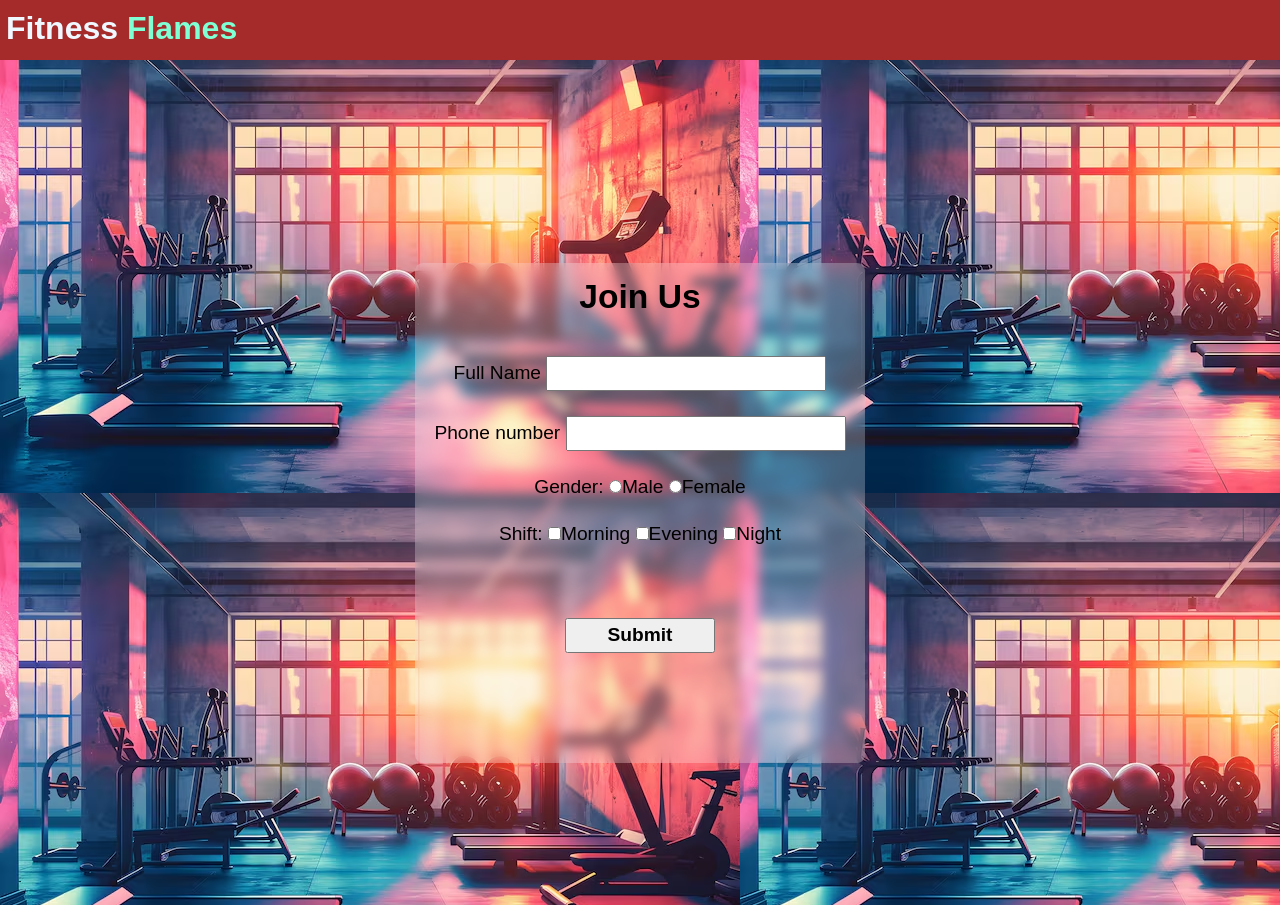
<file: join-us-form.html>
<!doctype html>
<html lang="en">
  <head>
    <meta charset="UTF-8" />
    <meta name="viewport" content="width=device-width, initial-scale=1.0" />
    <title>Document</title>
    <link rel="stylesheet" href="style-form.css" />
  </head>
  <body>
    <div class="nav">
      <h1 id="logo">Fitness <span>Flames</span></h1>
    </div>
 <main>
    <div class="form">
      <h1>Join Us</h1>
      <form id="form1">
        <div class="form-sec">
            <label for="name">Full Name </label>
        <input type="text" id="name" />
    </div>

       <div class="form-sec">
        <label>Phone number </label>
        <input type="number" id="phone-num" />
    </div>

        <div class="form-section">
        <label for="">Gender: </label>
        <input type="radio" name="Gender" value="Male" />Male
        <input type="radio" name="Gender" value="Female" />Female
     </div>
      <div >
        <label for=""> Shift: </label>
        <input type="checkbox" name="o" value="Morning"/>Morning
        <input type="checkbox" name="o" value="Evening" />Evening
        <input type="checkbox" name="o" value="Night" />Night
        </div>
        <input type="submit" class="submit-btn" />
        <div class="message"> </div>
      </form>
    </div></main>
      
    </script>
  </body>
  <script src="form-script.js">
      </script>
</html>
</file>
<file: style-form.css>
*{
    margin: 0;
    padding: 0;
    box-sizing: border-box;
    font-family: Arial, Helvetica, sans-serif;
}
body{
    
     background-image: url(bg-img.avif);
     
    color: aliceblue;
    
}
#logo span{
    color: aquamarine;
}
.nav{
    height: 60px;
    width: 100%;
    padding-top: 10px;
    padding-left: 6px;
    background: brown;
    margin-bottom: 10px;
}
main{
    height: calc(100vh - 65px);
    display: flex;
    justify-content: center;
    align-items: center;
}
.form{
    width: 450px;
    height: 500px;
    margin-top: 50px;
    border-radius: 8px;
    padding-top: 15px ;
    background: rgba(255, 255, 255, 0.253);
    backdrop-filter: blur(6px);
    display: flex;
    flex-direction: column;
    align-items: center;
    gap: 40px;
}
form{
    color: black;
    font-size: 1.2rem;
    font-weight: 520;
    display: flex;
    flex-direction: column;
    justify-content: center;
    align-items: center;

    gap: 25px;

}
.form h1{
    color: black;
    font-size: 2.1rem;
}
.form-sec input{
    padding-left: 5px;
    height: 35px;
    width: 280px;
    outline: none;
    font-size: 1.1rem;
    font-weight: 530;

}
.submit-btn{
    height: 35px;
    width: 150px;
    margin-top: 3rem;
    font-size: 1.2rem;
    font-weight: 550;
}
.submit-btn:hover{
    background-color: rgb(118, 160, 146);
    color: aliceblue;
}
.message{
    font-size: 0.8rem;

    
}
@media only screen and ( max-width: 460px){
    .form-sec{
        display: flex;
        flex-direction: column;
    }
    .form{
        margin-left: 10px;
        margin-right: 15px;
        padding-left: 4px;

    }
}
</file>
